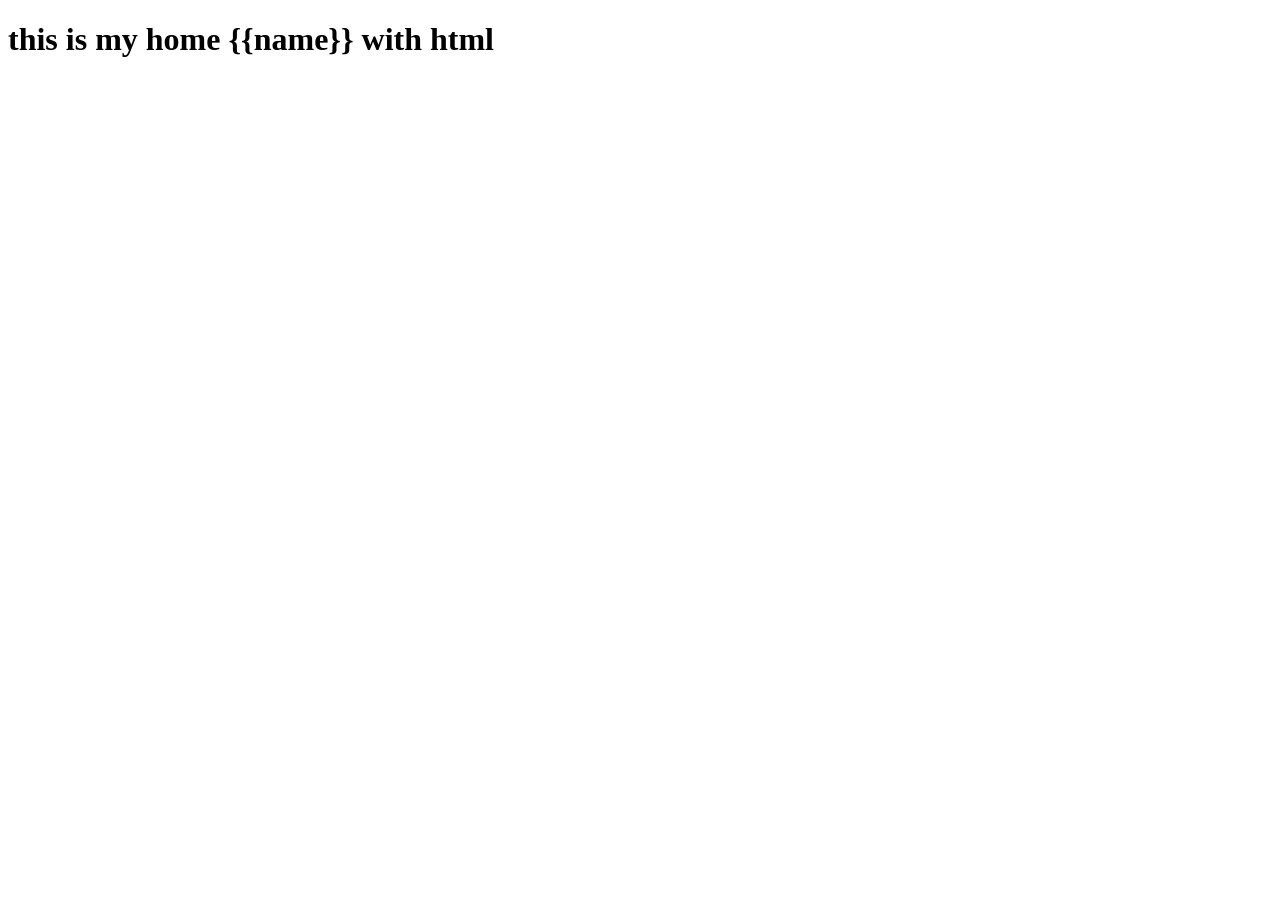
<file: django_eportfolio/templates/home.html>
<!DOCTYPE html>
<html lang="en">
<head>
    <meta charset="UTF-8">
    <meta http-equiv="X-UA-Compatible" content="IE=edge">
    <meta name="viewport" content="width=device-width, initial-scale=1.0">
    <title>Home</title>
</head>
<body>
    <h1>this is my home {{name}} with html</h1>
</body>
</html>
</file>
